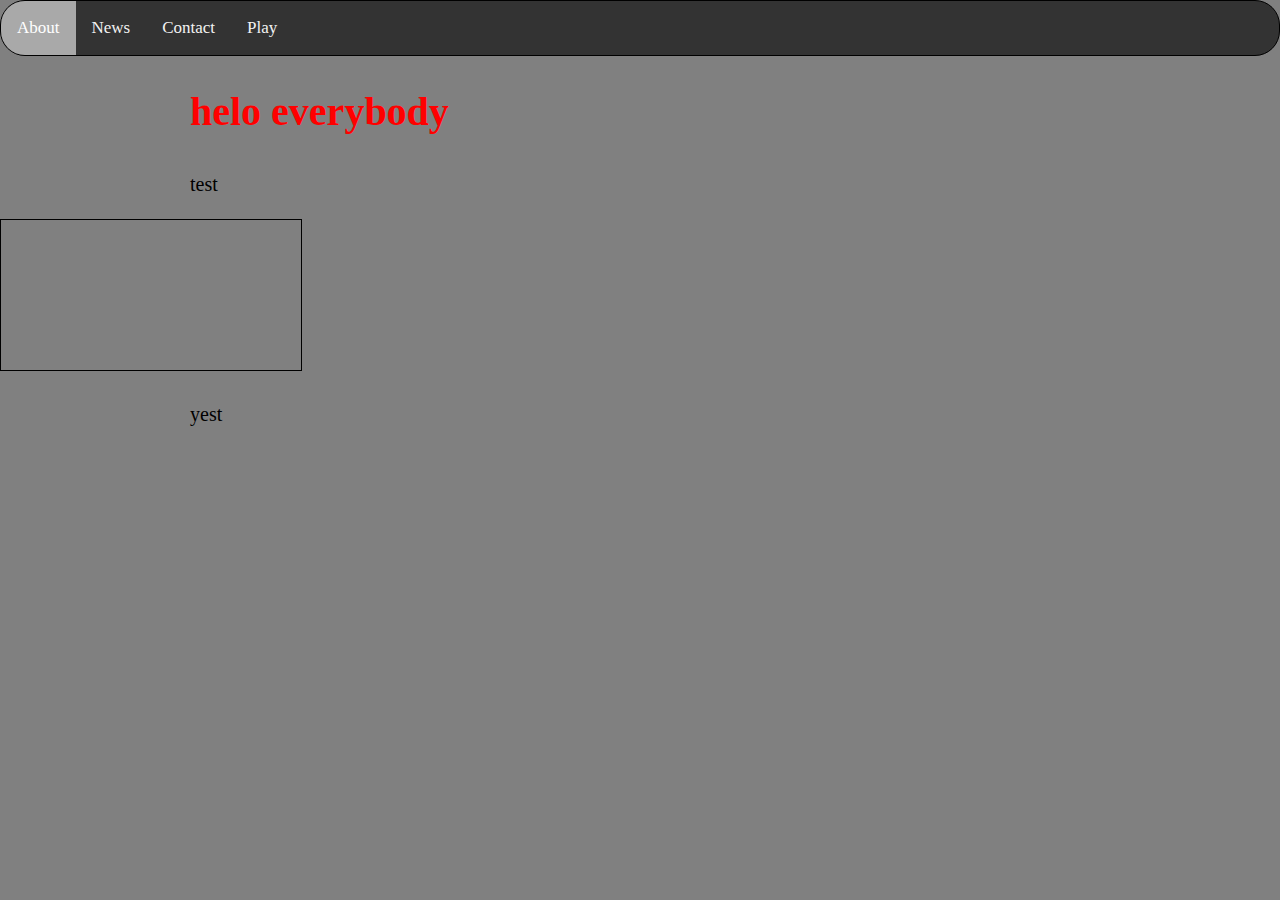
<file: index.html>
<!DOCTYPE html>
<html>

<head>
	<meta charset="utf-8">
	<meta http-equiv="Content-Type" content="text/html;charset=UTF-8">
	<meta http-equiv="X-UA-Compatible" content="ie=edge">
	<meta name='viewport' content="width=device-width, initial-scale=1.0">
	<link rel="stylesheet" href="styles.css">
	<title>Ded zdoh and anime toshe</title>
	<style>
		canvas {
			border: 1px solid black;
		}
	</style>
</head>

<body>
	<div class="topnav">
  <a class="active" href="about.html">About</a>
  <a href="news.html">News</a>
  <a href="contact.html">Contact</a>
  <a href="game.html">Play</a>
	</div>
	<header>
		<div class='container'>
			<h1>helo everybody</h1>
		</div>
	</header>

	<section>
		<div class="container">
			<p>test</p>
		</div>
	</section>


	<canvas></canvas>
	<script scr='main.js'></script>

	<footer>
		<div class="container">
			<p>yest</p>
		</div>
	</footer>

</body>

</html>
</file>
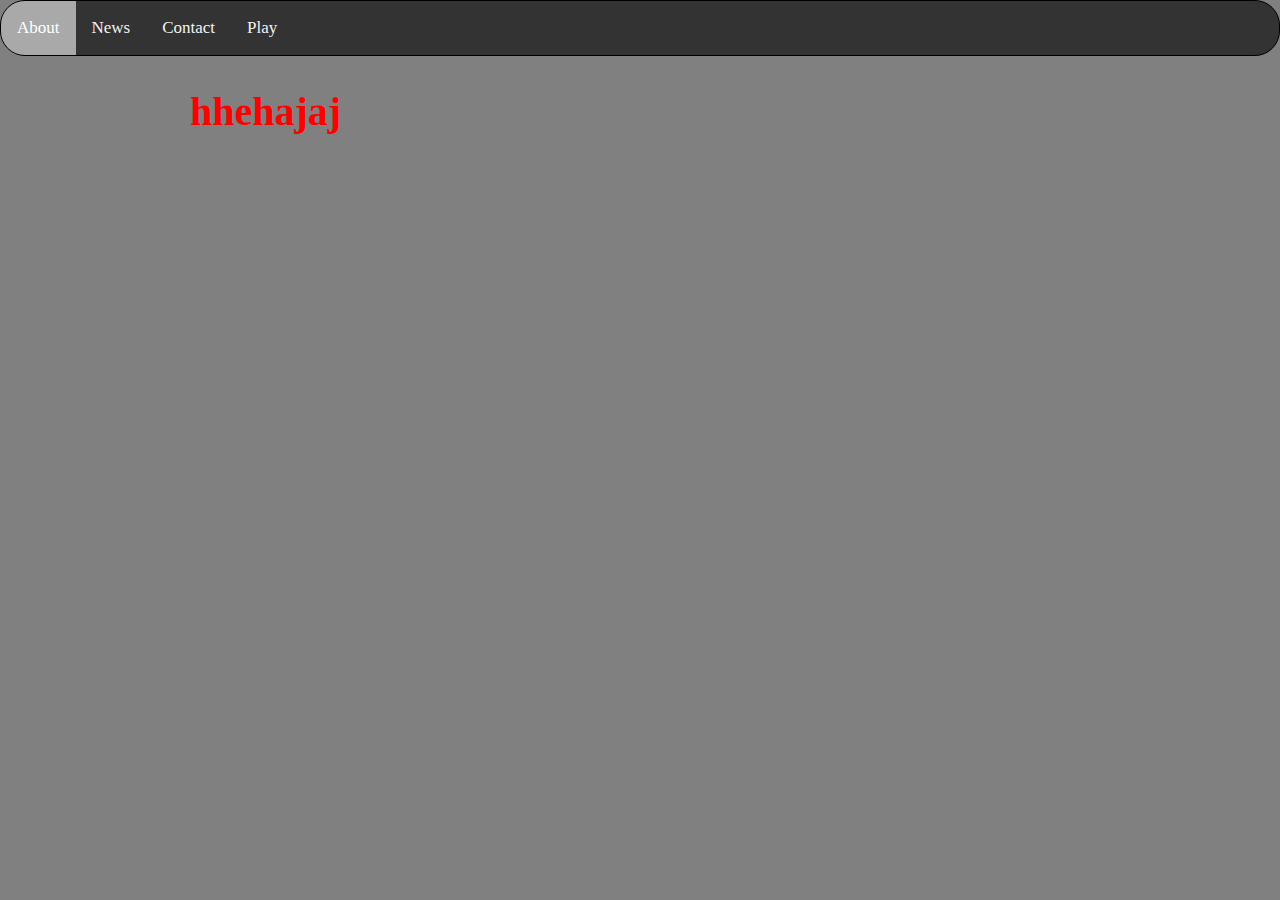
<file: about.html>
<!DOCTYPE html>
<html>

<head>
	<meta charset="utf-8">
	<link rel="stylesheet" href="styles.css">
	<title>Ded zdoh and anime toshe</title>
</head>

<body>
	<div class="topnav">
  <a class="active" href="about.html">About</a>
  <a href="news.html">News</a>
  <a href="contact.html">Contact</a>
  <a href="game.html">Play</a>
	</div>
	<header>
		<div class='container'>
			<h1>hhehajaj</h1>
		</div>
	</header>

	<section>
		<div class="conteiner">

		</div>
	</section>
	<footer>
		<div class="conteiner">

		</div>
	</footer>

</div>
</body>

</html>
</file>
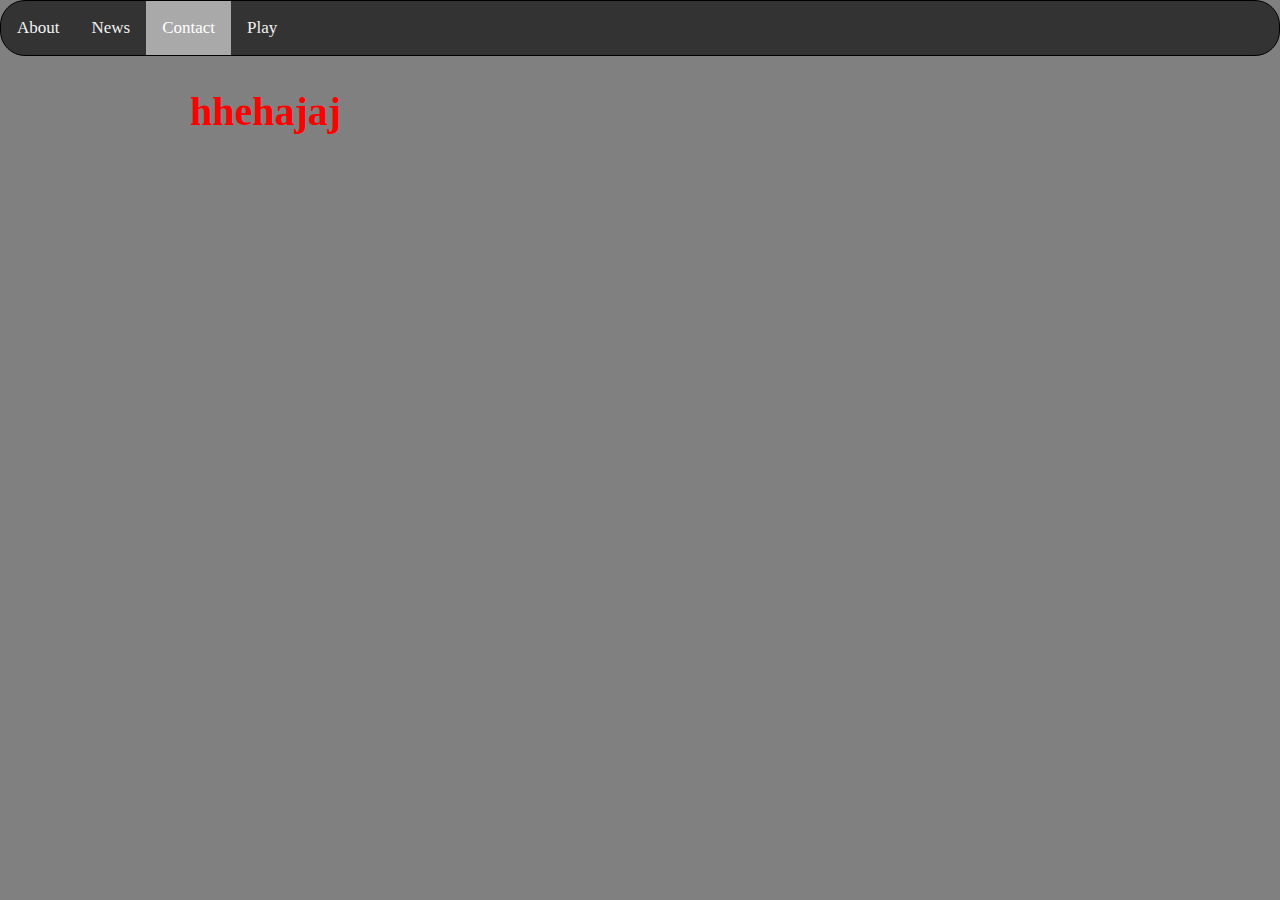
<file: contact.html>
<!DOCTYPE html>
<html>

<head>
	<meta charset="utf-8">
	<link rel="stylesheet" href="styles.css">
	<title>Ded zdoh and anime toshe</title>
</head>

<body>
	<div class="topnav">
  <a href="about.html">About</a>
  <a href="news.html">News</a>
  <a class="active" href="contact.html">Contact</a>
  <a href="game.html">Play</a>
	</div>
	<header>
		<div class='container'>
			<h1>hhehajaj</h1>
		</div>
	</header>

	<section>
		<div class="conteiner">

		</div>
	</section>
	<footer>
		<div class="conteiner">

		</div>
	</footer>

</div>
</body>

</html>
</file>
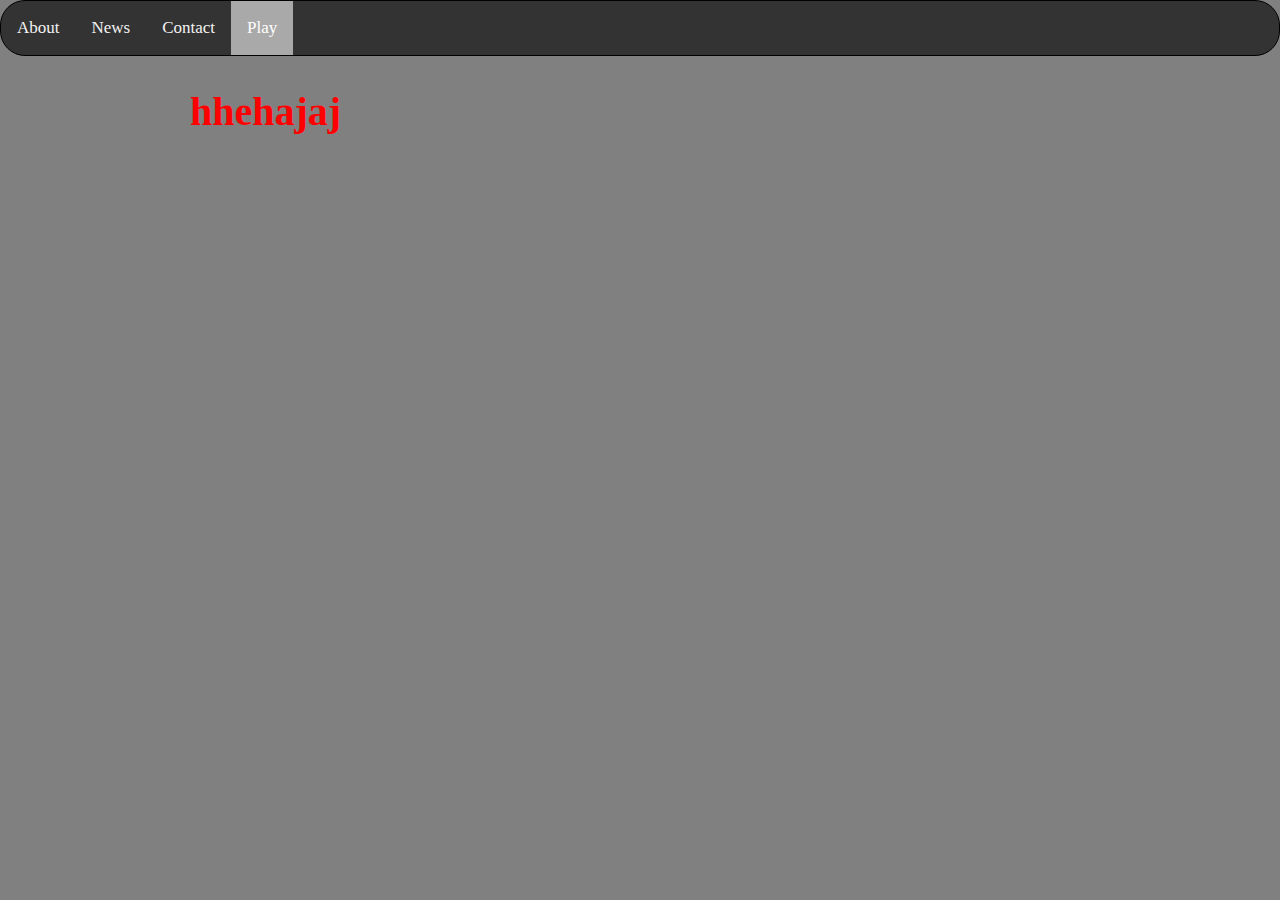
<file: game.html>
<!DOCTYPE html>
<html>

<head>
	<meta charset="utf-8">
	<link rel="stylesheet" href="styles.css">
	<title>Ded zdoh and anime toshe</title>
</head>

<body>
	<div class="topnav">
  <a href="about.html">About</a>
  <a href="news.html">News</a>
  <a href="contact.html">Contact</a>
  <a class="active" href="game.html">Play</a>
	</div>
	<header>
		<div class='container'>
			<h1>hhehajaj</h1>
		</div>
	</header>

	<section>
		<div class="conteiner">

		</div>
	</section>
	<footer>
		<div class="conteiner">

		</div>
	</footer>

</div>
</body>

</html>
</file>
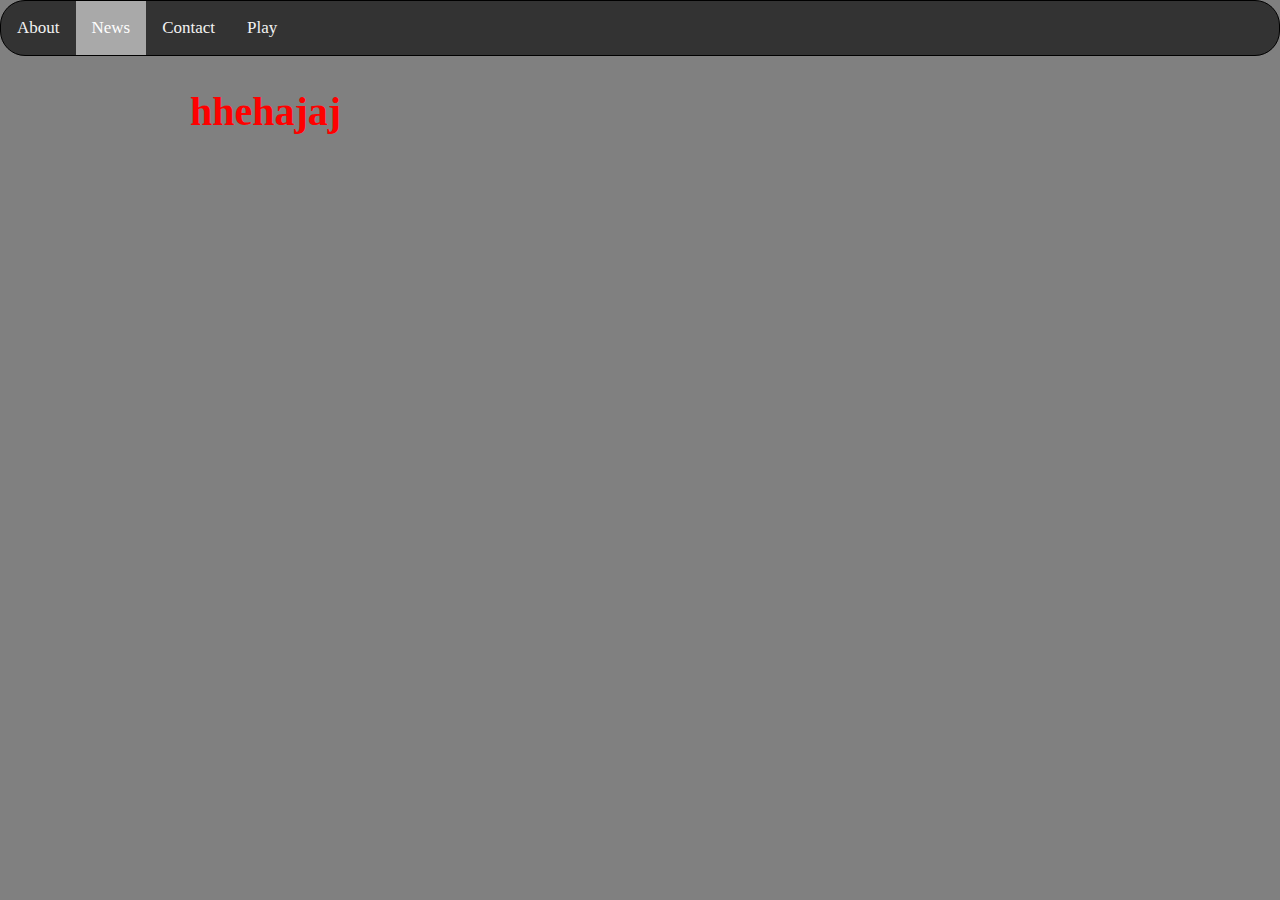
<file: news.html>
<!DOCTYPE html>
<html>

<head>
	<meta charset="utf-8">
	<link rel="stylesheet" href="styles.css">
	<title>Ded zdoh and anime toshe</title>
</head>

<body>
	<div class="topnav">
  <a href="about.html">About</a>
  <a class="active" href="news.html">News</a>
  <a href="contact.html">Contact</a>
  <a href="game.html">Play</a>
	</div>
	<header>
		<div class='container'>
			<h1>hhehajaj</h1>
		</div>
	</header>

	<section>
		<div class="conteiner">

		</div>
	</section>
	<footer>
		<div class="conteiner">

		</div>
	</footer>

</div>
</body>

</html>
</file>
<file: styles.css>
body {
	font-family: serif;
	background-color:grey;
	margin: 0;
	padding: 0;
	font-size: 20px;
	line-height: 1.5;
}

.container{
	width: 900px;
	margin: 0 auto;
}


h1{
	color: red;
}

.topnav {
    background-color: #333;
    overflow: hidden;
    border: 1px solid #000000;
  	border-radius: 25px;
}

.topnav a {
    float: left;
    color: #f2f2f2;
    text-align: center;
    padding: 14px 16px;
    text-decoration: none;
    font-size: 17px;
}

.topnav a:hover {
    background-color: #ddd;
    color: black;
    transition: 0.2s ease-out;
}

.topnav a.active {
    background-color: #A9A9A9;
    color: white;
}


h1{
	color: red;
}
</file>
